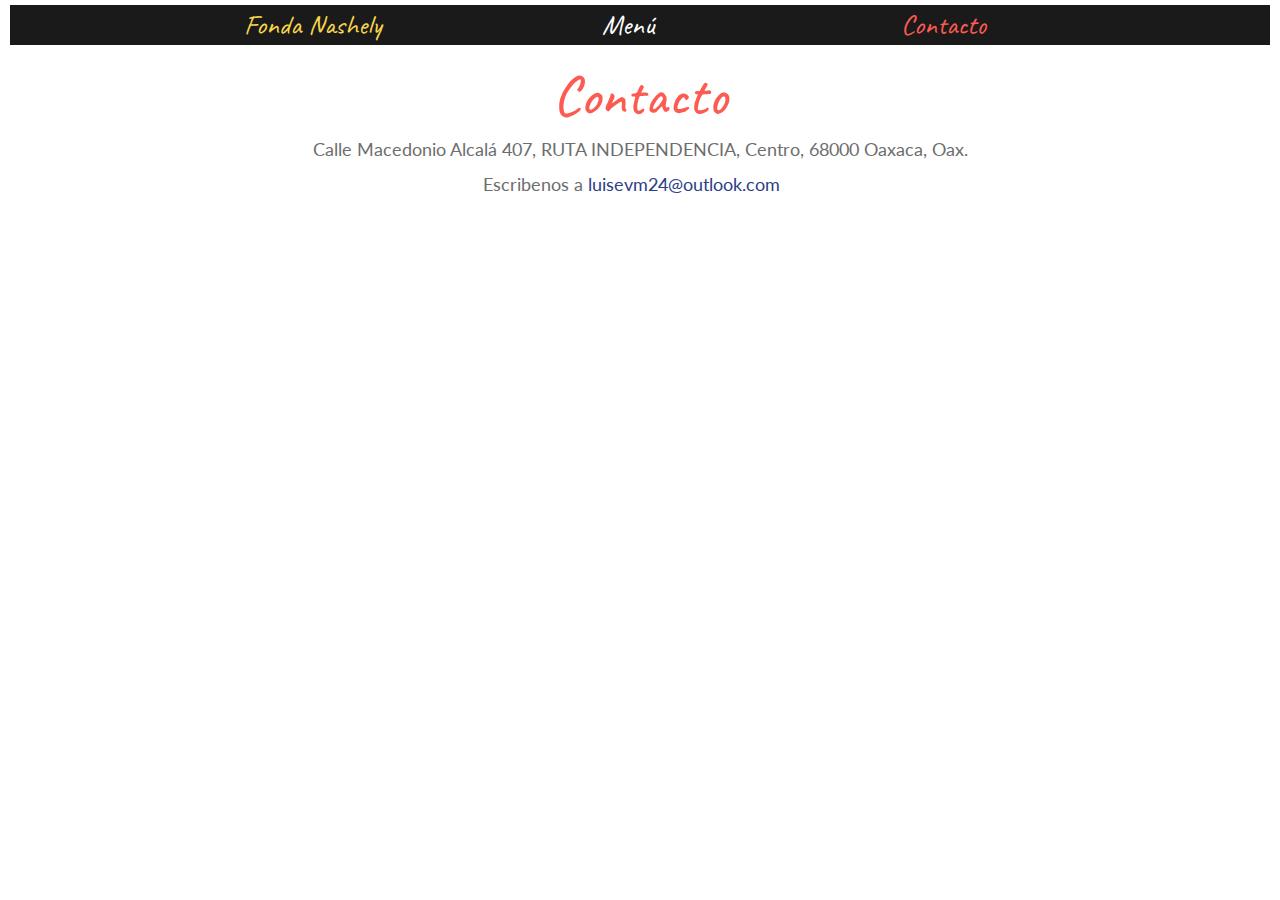
<file: contacto.html>
<!DOCTYPE html>
<html lang="en">
<head>
	<meta charset="UTF-8">
	<!-- Latest compiled and minified CSS -->
	<link rel="stylesheet" href="https://maxcdn.bootstrapcdn.com/bootstrap/3.3.7/css/bootstrap.min.css" integrity="sha384-BVYiiSIFeK1dGmJRAkycuHAHRg32OmUcww7on3RYdg4Va+PmSTsz/K68vbdEjh4u" crossorigin="anonymous">
	
	<link href="https://fonts.googleapis.com/css?family=Caveat" rel="stylesheet"> 
	<link href="https://fonts.googleapis.com/css?family=Lato" rel="stylesheet">

	<link rel="stylesheet" type="text/css" href="css/main.css">
	<title>Mi primera pagina web</title>
</head>

<body>
	<nav class="navegacion text-center">
		<ul class="no-lista">
			<li class="col-md-3 inline-block">
				<a href="index.html" class="navegacion-link-main">
					Fonda Nashely
				</a>
			</li>
			<li class="col-md-3 inline-block" >
				<a href="menu.html" class="navegacion-link">
					Menú
				</a>
			</li>
			<li class="col-md-3 inline-block" >
				<a href="contacto.html" class="navegacion-link-select">
					Contacto
				</a>
			</li>
		</ul>
	</nav>
	
	<section>
		<div class="text-center">
			<h1 class="titulo">Contacto</h1>
			<p class="mediano">
				Calle Macedonio Alcalá 407, RUTA INDEPENDENCIA, Centro, 68000 Oaxaca, Oax.
			</p>
			<p class="mediano">
				Escribenos a <a href="mailto:luisevm24@outlook.com">luisevm24@outlook.com</a>
			</p>
			
			<iframe src="https://www.google.com/maps/embed?pb=!1m18!1m12!1m3!1d953.5374606936927!2d-96.72374166256563!3d17.065321690853807!2m3!1f0!2f0!3f0!3m2!1i1024!2i768!4f13.1!3m3!1m2!1s0x85c7223e956a17cf%3A0x8e6a8485411538bb!2sPlaza+Santo+Domingo!5e0!3m2!1ses-419!2smx!4v1533792959200" width="400" height="400" frameborder="0" style="border:0" allowfullscreen></iframe>
		</div>
	</section>	
</body>
</html>
</file>
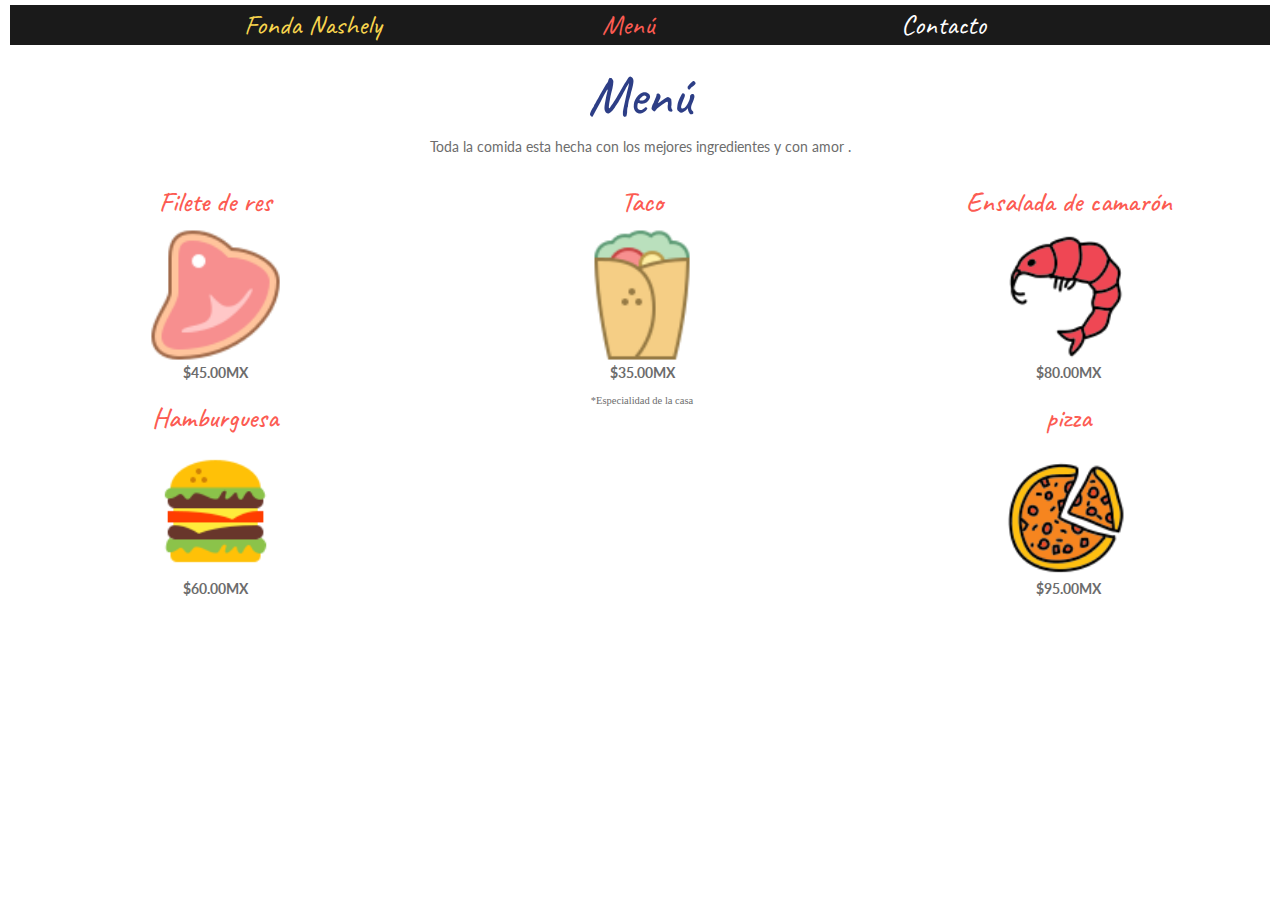
<file: menu.html>
<!DOCTYPE html>
<html lang="en">
<head>
	<meta charset="UTF-8">
	<!-- Latest compiled and minified CSS -->
	<link rel="stylesheet" href="https://maxcdn.bootstrapcdn.com/bootstrap/3.3.7/css/bootstrap.min.css" integrity="sha384-BVYiiSIFeK1dGmJRAkycuHAHRg32OmUcww7on3RYdg4Va+PmSTsz/K68vbdEjh4u" crossorigin="anonymous">
	

	<link href="https://afeld.github.io/emoji-css/emoji.css" rel="stylesheet">
	<link href="https://fonts.googleapis.com/css?family=Caveat" rel="stylesheet"> 
	<link href="https://fonts.googleapis.com/css?family=Lato" rel="stylesheet">

	<link rel="stylesheet" type="text/css" href="css/main.css">
	<link rel="stylesheet" type="text/css" href="css/animate.css">
	<title>Mi primera pagina web</title>
</head>

<body>

	<nav class="navegacion text-center">
		<ul class="no-lista">
			<li class="col-md-3 inline-block">
				<a href="index.html" class="navegacion-link-main">
					Fonda Nashely
				</a>
			</li>
			<li class="col-md-3 inline-block" >
				<a href="menu.html" class="navegacion-link-select">
					Menú
				</a>
			</li>
			<li class="col-md-3 inline-block" >
				<a href="contacto.html" class="navegacion-link">
					Contacto
				</a>
			</li>
		</ul>
	</nav>

	<section>
		<div class="text-center">
			<h1 class="titulo azul">Menú</h1>
			<p>Toda la comida esta hecha con los mejores ingredientes y con amor <i class="em em-heart"></i>.</p>

			<div class="col-md-4 col-sm-6 inline-block animated rotateInDownRight retraso-1">
				<article>
					<h2 class="fuente">Filete de res</h2>
					<img src="images/carne.png" alt="carne" class="quitar-float col-xs-4 col-md-5">
					<p>
						<strong>$45.00MX</strong>	
					</p>
				</article>
				<article>
					<h2 class="fuente">Hamburguesa</h2>
						<img src="images/hamburguesa.png" alt="hamburguesa" class="quitar-float col-xs-4 col-md-5">
						<p>
							<strong>$60.00MX</strong>	
						</p>
				</article>
				
			</div>

			<div class="col-md-4 col-sm-6 inline-block vete-arriba animated rotateIn retraso-2">
				<article>
					<h2 class="fuente">Taco</h2>
						<img src="images/taco.png" alt="taco" class="quitar-float col-xs-4 col-md-5">
						<p>
							<strong>$35.00MX</strong>	
						</p>
						<p class="cursiva">*Especialidad de la casa</p>
				</article>
			</div>

			<div class="col-md-4 col-sm-6 inline-block animated rotateInDownLeft retraso-1">
				<article>
					<h2 class="fuente">Ensalada de camarón</h2>
					<img src="images/camaron.png" alt="camaron" class="quitar-float col-xs-4 col-md-5">
					<p>
						<strong>$80.00MX</strong>	
					</p>
				</article>
				<article>
					<h2 class="fuente">pizza</h2>
						<img src="images/pizza.png" alt="pizza" class="quitar-float col-xs-4 col-md-5">
						<p>
							<strong>$95.00MX</strong>	
						</p>
				</article>
			</div>
		</div>
	</section>	
</body>
</html>
</file>
<file: css/main.css>
body{
	background-color: #FFFF;
	color: #6D6D6D;
	font-family: 'Lato', sans-serif;
	width: 100%;
	height: 100%;
}

#imagen{
	max-width: 100%;
	width: 150px;
}



.espacio-arriba{
	margin-top: 100px;
}
.quitar-float{
	float: none;
}

.mediano{
	font-size: 1.25em;
}

.titulo{
	font-size: 4em;
	font-family: 'Caveat', cursive;
	color: #FC5B52;
}

.navegacion-link-main{
	font-size: 2em;
	font-family: 'Caveat', cursive;
	color: #F8D54E;
}

.navegacion-link-select{
	font-size: 2em;
	font-family: 'Caveat', cursive;
	color: #FC5B52;
}


.navegacion-link{
	font-size: 2em;
	font-family: 'Caveat', cursive;
	color: #FFF;
}

.fuente{
	font-size: 2em;
	font-family: 'Caveat', cursive;
	color: #FC5B52;
}

a{
	margin-right: 1em;
	color: #2D3E86;
}

.no-lista {
	padding: 0px;
	margin: 0px;
}

.inline-block{
	float: none;
	display: inline-block;
	margin-right: -4px;
}

.no-lista li{
	list-style-type: none;
}

.navegacion{
	background-color: #1A1A1A;
	color: #FFF;
	margin: 5px 10px;
}

.azul{
	color: #2D3E86;
}

.cursiva{
	font-family: cursive;
	font-size: 0.75em;
}

.precios{
	font-size: 0.90em;

}

.vete-arriba{
	vertical-align: top;
}

.retraso-1{
	-webkit-animation-delay: 1s;
	-moz-animation-delay: 1s;
	animation-delay: 1s;
}

.retraso-2{
	-webkit-animation-delay: 2s;
	-moz-animation-delay: 2s;
	animation-delay: 2s;
}
</file>
